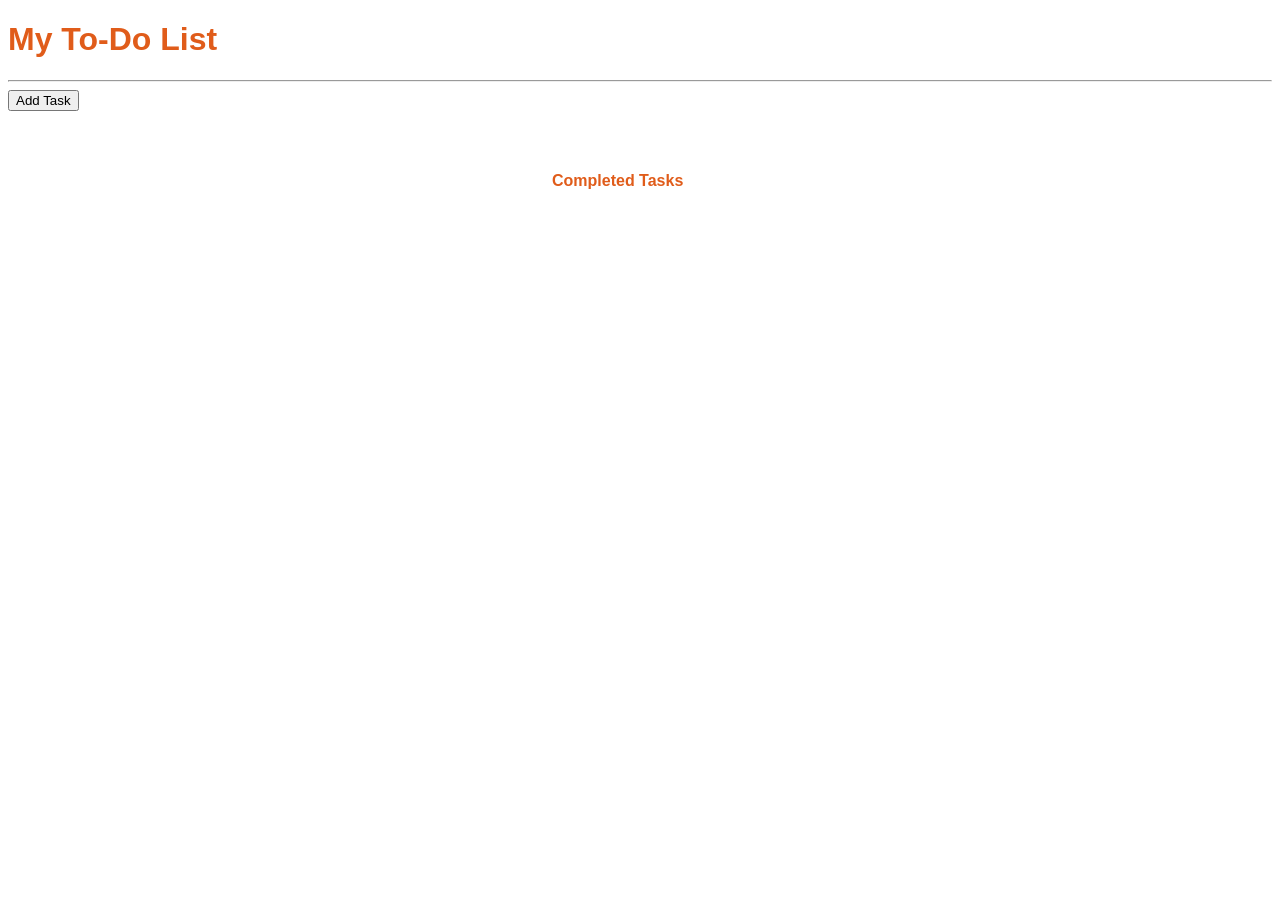
<file: index.html>
<!DOCTYPE html>
<html lang="en">
<head>
    <meta charset="UTF-8">
    <meta name="viewport" content="width=device-width, initial-scale=1.0">
    <title>Document</title>
    <link rel="stylesheet" href="style.css">
    <link href="https://fonts.googleapis.com/css2?family=Montserrat:wght@400;600&display=swap" rel="stylesheet">

</head>
<body>
    <h1>My To-Do List</h1>
    <hr>
    <button id="addTask">Add Task</button>

    <div class="all-tasks">
     
        <div id="taskList" class="task-order" ></div>


        <div id="completedTask" class="completed-task">
            <h4>Completed Tasks</h4>
            <div id="completedTaskList"></div>
        </div>
    </div>

<script src="script.js"></script>
 </body>
</html>

<!-- //arr = [`Food`,`Clothing`,`Transport`];
arr.forEach(val => {
    const opt = document.createElement(`option`);
    opt.textContent = val;
    opt.value = val;
   //  console.log(value);
    document.getElementById(`branch`).appendChild(opt);
}); -->
</file>
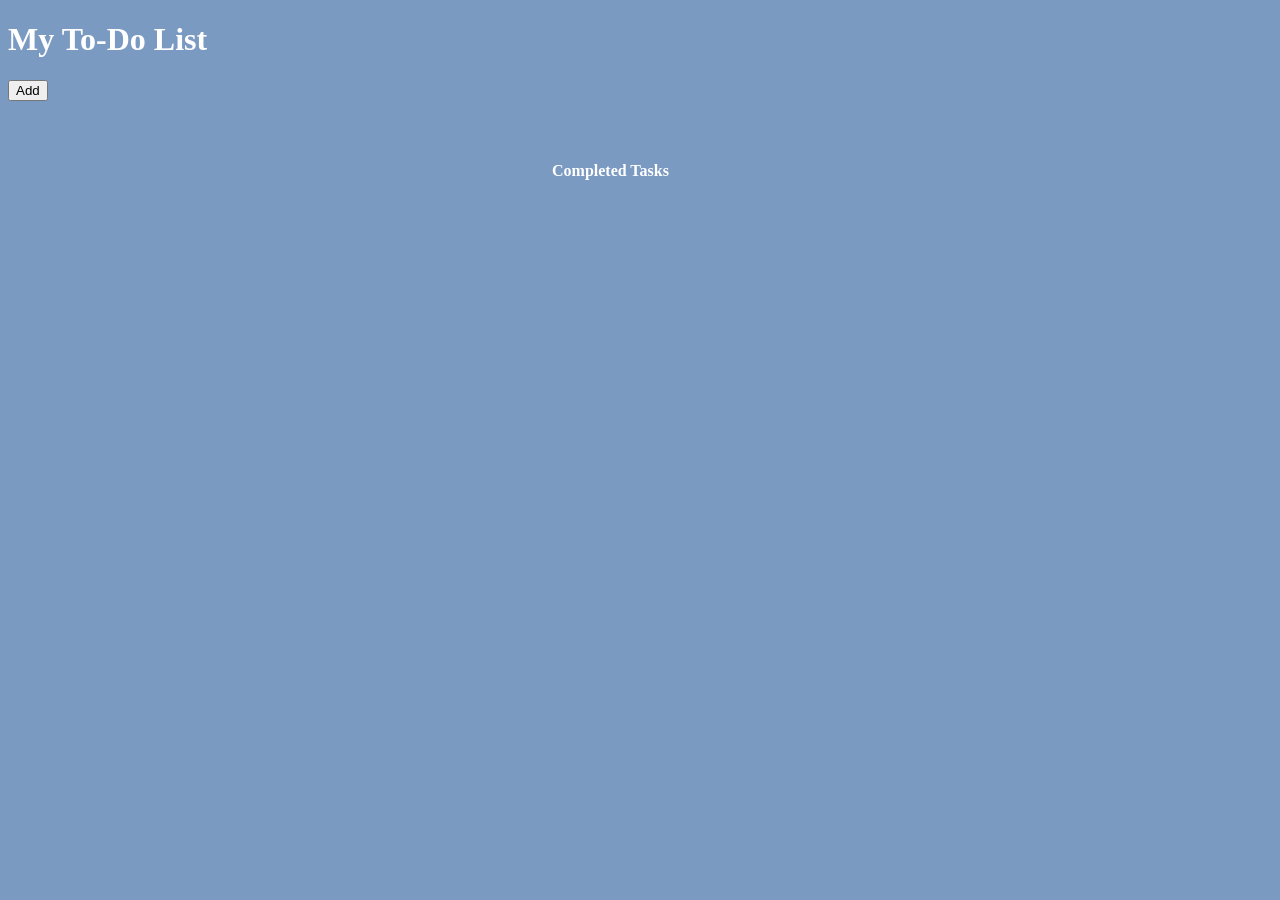
<file: todo.html>
<!DOCTYPE html>
<html lang="en">
<head>
    <meta charset="UTF-8">
    <meta name="viewport" content="width=device-width, initial-scale=1.0">
    <title>Document</title>
    <link rel="stylesheet" href="todo.css">
    <link href="https://fonts.googleapis.com/css2?family=Montserrat:wght@400;600&display=swap" rel="stylesheet">

</head>
<body>
    <h1>My To-Do List</h1>
    <button id="addTask">Add</button>

    <div class="all-tasks">
     
        <div id="taskList" class="task-order" ></div>


        <div id="completedTask" class="completed-task">
            <h4>Completed Tasks</h4>
            <div id="completedTaskList"></div>
        </div>
    </div>

<script src="todo.js"></script>
</body>
</html>

<!-- //arr = [`Food`,`Clothing`,`Transport`];
arr.forEach(val => {
    const opt = document.createElement(`option`);
    opt.textContent = val;
    opt.value = val;
   //  console.log(value);
    document.getElementById(`branch`).appendChild(opt);
}); -->
</file>
<file: style.css>
textarea {
    width: 10vw;
    height: 15vh;
    /* max-width: 400px; */
    padding: 12px;
    border: none;
    border-radius: 12px;
    background-color: #e05c1a;
     box-shadow: 2px 2px 2px 2px black; 
    font-size: 16px;
     font-family: Arial, Helvetica, sans-serif;
     margin-top: 30px;
     margin-left: 30px;
      color:white ; 
     cursor: pointer;
}

body{
    font-family: Arial, Helvetica, sans-serif;
    background-color: rgb(255, 255, 255);
    color:#e05c1a;
}
.all-tasks {
    display: flex;
    justify-content: space-between;
    align-items: flex-start;
    padding: 20px;
}

.task-order {
    display: flex;
    flex-direction: column;
}

.completed-task {
    display: flex;
    flex-direction: column;
     min-width: 700px; 
     margin-top: 20px;
}
/* .task-order:hover button{
    display: block;
}
     */
</file>
<file: todo.css>
textarea {
    width: 10vw;
    height: 15vh;
    /* max-width: 400px; */
    padding: 12px;
    border: none;
    border-radius: 12px;
    /* background-color: #f5f5f5; */
     box-shadow: 2px 2px 2px 2px black; 
    font-size: 16px;
     font-family: 'Dancing Script', cursive;
     margin-top: 30px;
     margin-left: 30px;
      color:white ; 
     cursor: pointer;
}

body{
    font-family: 'Dancing Script', cursive;
    background-color: rgba(41, 91, 157, 0.616);
    color:white;
}
.all-tasks {
    display: flex;
    justify-content: space-between;
    align-items: flex-start;
    padding: 20px;
}

.task-order {
    display: flex;
    flex-direction: column;
}

.completed-task {
    display: flex;
    flex-direction: column;
     min-width: 700px; 
     margin-top: 20px;
}
/* .task-order:hover button{
    display: block;
}
     */
</file>
